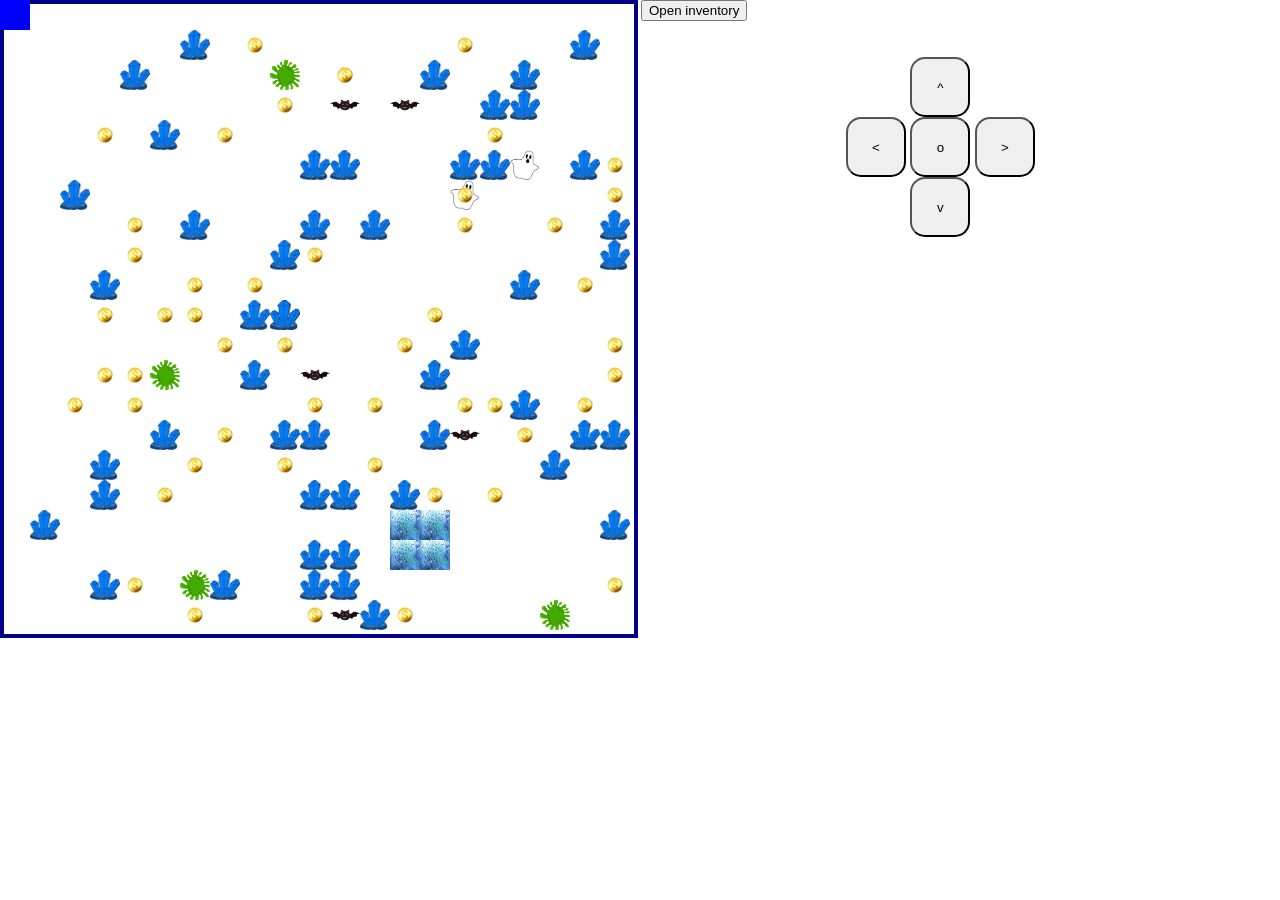
<file: templates/battle.html>
<!DOCTYPE html>
<html>
  <head>
    <meta charset="utf-8">
    <meta name="viewport" content="width=device-width">
    <title></title>
    <link href="/static/css/battle.css" rel="stylesheet" type="text/css" />
  </head>
  <body>
    <div id='biggy'></div>
    <div id='player'></div>
    <div id='otherstuff'>
      <div id='pstats'>
        <p id="pxp" class="plyr"></p>
        <p id="phlt" class="plyr"></p>
        <button id="pinv" class="plyr">Open inventory</button>
        <ul id="pinvlst" class="plyr"></ul>
        <p id="plvl" class="plyr"></p>
        <p id="pcoins" class="plyr"></p>
        <p id="parmor" class="plyr"></p>
        <p id="psword" class="plyr"></p>
        <!--Everything before this-->
        <p id="effectinfo" class="plyr"></p>
        <p id="pinfo" class="plyr"></p>
        <!-- <button id="savebtn" onclick="save()">Save progress</button> -->
      </div>
      <br><br>
      <div id="dpad">
        <button class='useless'>u</button>
        <button id='dpadUp' class='indpad'>^</button>
        <br>
        <button id='dpadLeft' class='indpad'>&lt;</button>
        <button id='dpadO' class='indpad'>o</button>
        <button id='dpadRight' class='indpad'>></button>
        <br>
        <button class="useless">u</button>
        <button id='dpadDown' class='indpad'>v</button>
      </div>
    </div>
    <script src="https://code.jquery.com/jquery-3.6.0.js"></script>
    <script src="/static/js/battle_effects.js"></script>
    <script src="/static/js/battle.js"></script>
    <script src="/static/js/battle_personfuncs.js"></script>
    <noscript>How are you going to do intense gaming when the website doesn't work? Please, allow Javascript.</noscript>
  </body>
</html>
</file>
<file: static/css/battle.css>
:root {
  --globalnum: 30px;
  --sizelim: 600px;
}
#player {
  width: var(--globalnum);
  height: var(--globalnum);
  background-color: blue;
  position: absolute;
  top: 0px;
  left: 0px;
  z-index: 100;
}
.enemy, .block, #chest, #person, #campfire {
  position: absolute;
  top: 0px;
  left: 0px;
  width: var(--globalnum);
  height: var(--globalnum);
}
.ocean {
  position: absolute;
  z-index: -100;
}
.coin {
  position: absolute;
  top: 0px;
  left: 0px;
  width: calc(var(--globalnum)/2);
  height: calc(var(--globalnum)/2);
  transform: translate(50%, 50%);
}
#biggy, #obiggy {
  border-style: solid;
  border-color: darkblue;
  border-width: 4px;
  position: absolute;
  top: 0px;
  left: 0px;
}
#obiggy {
  background-image: url('/static/imgs/water.png');
  background-size: cover;
}
#otherstuff {
  position: absolute;
  font-family: sans-serif;
  width: var(--sizelim);
}
.plyr {
  margin: 0;
}
#savebtn {
  color: black;
  background-color: red;
  border: 3px solid orange;
  border-radius: 10%;
}
#dpad {
  margin: auto;
  width: 190px;
  padding: 0;
}
#dpad > .useless {
  opacity: 0;
}
#dpad > button {
  width: 60px;
  margin: 0;
  padding: 0;
  height: 60px;
  border-radius: 25%;
}
#dpad > button:active {
  background-color: darkgray;
}
</file>
